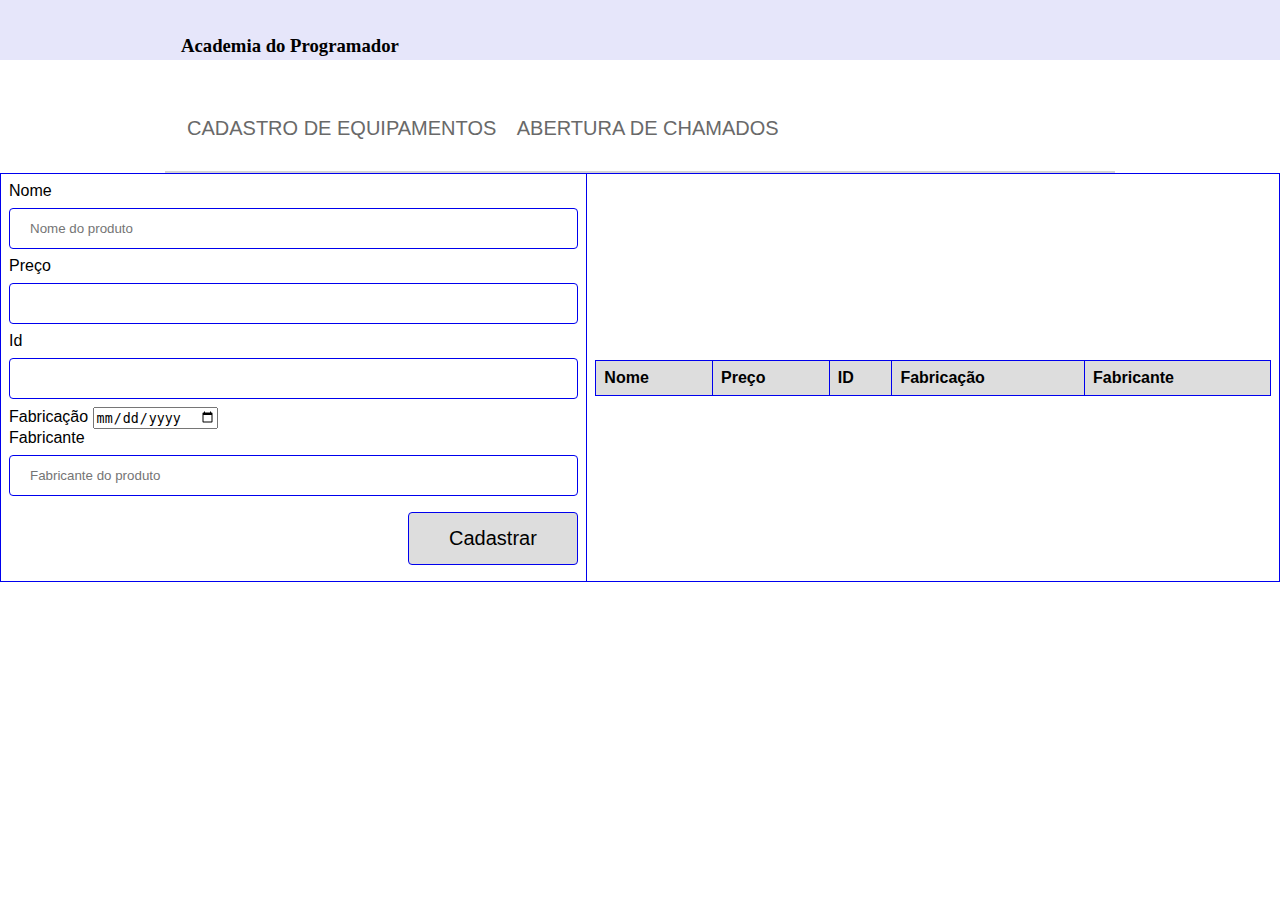
<file: index.html>
<!DOCTYPE html>
<html>

<head>
    <title>
        Inventário Academia
    </title>
    <link rel="stylesheet" href="styles.css">
    
</head>

<body>
<header class="menu-principal">

    <main> 
    <div class="header1"> 
        <div class="logo">
            <h3>Academia do Programador</h3>
        </div>
    </div>
        <main class="coluna100 menu-urls">
        
    
    <div class="header2">
            <div class="menu">
                <ul>
                    <li><a href="#">Cadastro de Equipamentos</a></li>
                    <li><a href="chamados.html">Abertura de Chamados</a></li>
                </ul>
            </div>
        </div>
    </main>
    </main>
</header>

    <table>
        <tr>
            <td>
                <form onsubmit="event.preventDefault();onFormSubmit();" autocomplete="off">
                    <div>
                        <label>Nome</label>
                        <input type="text" name="nome" id="nome" minlength="6" placeholder="Nome do produto" >
                    </div>
                    <div>
                        <label>Preço</label>
                        <input type="number" name="pricing" id="pricing">
                    </div>
                    <div>
                        <label>Id</label><label class="validation-error hide" id="idenValidationError">Preencha aqui</label>
                        <input type="number" name="iden" id="iden">
                    </div>
                    <div>
                        <label>Fabricação</label>
                        <input type="date" name="fabri" id="fabri">
                    </div>   
                    <div>
                        <label>Fabricante</label>
                        <input type="text" name="fabrica" id="fabrica" placeholder="Fabricante do produto">
                    </div>     
                    <div  class="form-action-buttons">
                        <input type="submit" value="Cadastrar">
                    </div>
                </form>
            </td>
            <td>
                <table class="list" id="employeeList">
                    <thead>
                        <tr>
                            <th>Nome</th>
                            <th>Preço</th>
                            <th>ID</th>
                            <th>Fabricação</th>
                            <th>Fabricante</th>
                        </tr>
                    </thead>
                    <tbody>

                    </tbody>
                </table>
            </td>
        </tr>
    </table>
    <script src="script.js"></script>
</body>

</html>
</file>
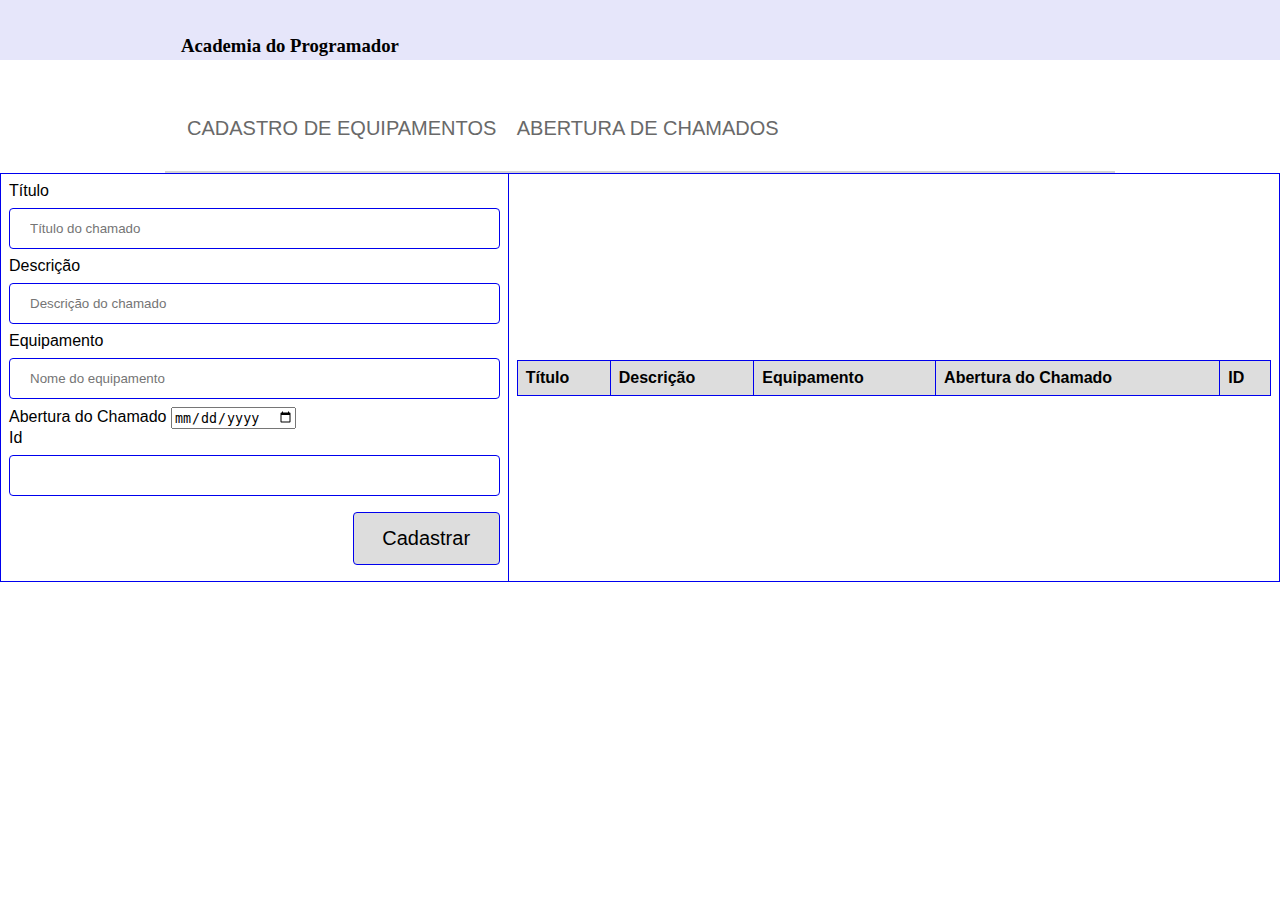
<file: chamados.html>
<!DOCTYPE html>
<html>

<head>
    <title>
        Inventário Academia
    </title>
    <link rel="stylesheet" href="styles.css">
</head>

<body>
<header class="menu-principal">

    <main> 
    <div class="header1"> 
        <div class="logo">
            <h3>Academia do Programador</h3>
        </div>
    </div>
        <main class="coluna100 menu-urls">
        
    
    <div class="header2">
            <div class="menu">
                <ul>
                    <li><a href="index.html">Cadastro de Equipamentos</a></li>
                    <li><a href="#">Abertura de Chamados</a></li>
                </ul>
            </div>
        </div>
    </main>
    </main>
</header>

    <table>
        <tr>
            <td>
                <form onsubmit="event.preventDefault();onFormSubmit();" autocomplete="off">
                    <div>
                        <label>Título</label>
                        <input type="text" name="titulo" id="titulo" placeholder="Título do chamado"> 
                    </div>
                    <div>
                        <label>Descrição</label>
                        <input type="text" name="descricao" id="descricao" placeholder="Descrição do chamado" >
                    </div>
                    <div>
                        <label>Equipamento</label>
                        <input type="text" name="equipa" id="equipa" placeholder="Nome do equipamento" >
                    </div>
                    
                    <div>
                        <label>Abertura do Chamado</label>
                        <input type="date" name="aber" id="aber">
                    </div>   
                    <div>
                        <label>Id</label><label class="validation-error hide" id="idenValidationError">Preencha aqui</label>
                        <input type="number" name="iden" id="iden">
                    </div>
                    <div  class="form-action-buttons">
                        <input type="submit" value="Cadastrar">
                    </div>
                </form>
            </td>
            <td>
                <table class="list" id="employeeList">
                    <thead>
                        <tr>
                            <th>Título</th>
                            <th>Descrição</th>
                            <th>Equipamento</th>
                            <th>Abertura do Chamado</th>
                            <th>ID</th>
                        </tr>
                    </thead>
                    <tbody>

                    </tbody>
                </table>
            </td>
        </tr>
    </table>
    <script src="chamado.js"></script>
</body>

</html>
</file>
<file: styles.css>
body > table{
    width: 100%;
}

table{
    border-collapse: collapse;
}
table.list{
    width:100%;
}

td, th {
    border: 1px solid #0000ee;;
    text-align: left;
    padding: 8px;
}
tr:nth-child(even),table.list thead>tr {
    background-color: #dddddd;
}

input[type=text], input[type=number] {
    width: 100%;
    padding: 12px 20px;
    margin: 8px 0;
    display: inline-block;
    border: 1px solid #0000ee;
    border-radius: 4px;
    box-sizing: border-box;
}

input[type=submit]{
    width: 30%;
    background-color: #ddd;
    color: #000;
    padding: 14px 20px;
    margin: 8px 0;
    border: 1px solid #0000ee;
    border-radius: 4px;
    cursor: pointer;
    font-size: 20px;
}

form div.form-action-buttons{
    text-align: right;
}

a{
    cursor: pointer;
    text-decoration: underline;
    color: #0000ee;
    margin-right: 4px;
}

label.validation-error{
    color:   red;
    margin-left: 5px;
}

.hide{
    display:none;
}
body {
    width: 100%;
    height: 100%;
    margin: 0 auto;
 }
 ul {
    padding: 0px;
 }
 .menu-principal {
    width: 100%;
    background-color: #E6E6FA;
    height: 60px;
 }
 main, .content {
    margin: 0 auto;
    width: 950px;
    position: relative;
 }
 .logo {
    padding: 16px;
    float: left;
    width: 70%;
 }
 .header2 {
    background-color: #ffffff;
    width: 980px;
    margin: 0 auto;
    padding: 10px;
 }
 .menu-urls {
    height: 80px;
    border-bottom: 2px solid #D3D3D3;
 }
 .menu ul li {
    display: inline-block;
    color: #696969;
    margin-left: 12px;
    height: 54px;
 }
 .menu ul li:hover {
    border-bottom: 2px solid #0000ee;
 }

tr{
   font-family: Arial, Helvetica, sans-serif;
}
ul{
   font-family: Arial, Helvetica, sans-serif;
}
 .menu ul li a:hover {
    color: #0000ee;
 }
 .menu ul li a {
    color: #696969;
    text-decoration: none;
    font-size: 20px;
    text-transform: uppercase;
 }
 .menu {
    width: 70%;
    float: left;
 }
 .coluna100 {
    width: 100%;
    float: left;
    position: relative;
 }
 .slick-list {
    width: 100%;
 }
 .slick-initialized {
    overflow: hidden;
 }
 .texto-dest {
    text-align: center;
 }
 .texto-dest h1 {
    color: #1C1C1C;

 }
 .texto-dest p {
    color: #696969;
    text-align: center;
 }

 .footer h3 {
    text-align: center;
 }
.footer {
    background-color: #808080;
    color: #F0F8FF;
}
.footer-2 {
    width: 100%;
    height: 60px;
    background-color:   #363636;
}
.footer-2, p{
    text-align: left;
    color: #DCDCDC;
}
</file>
